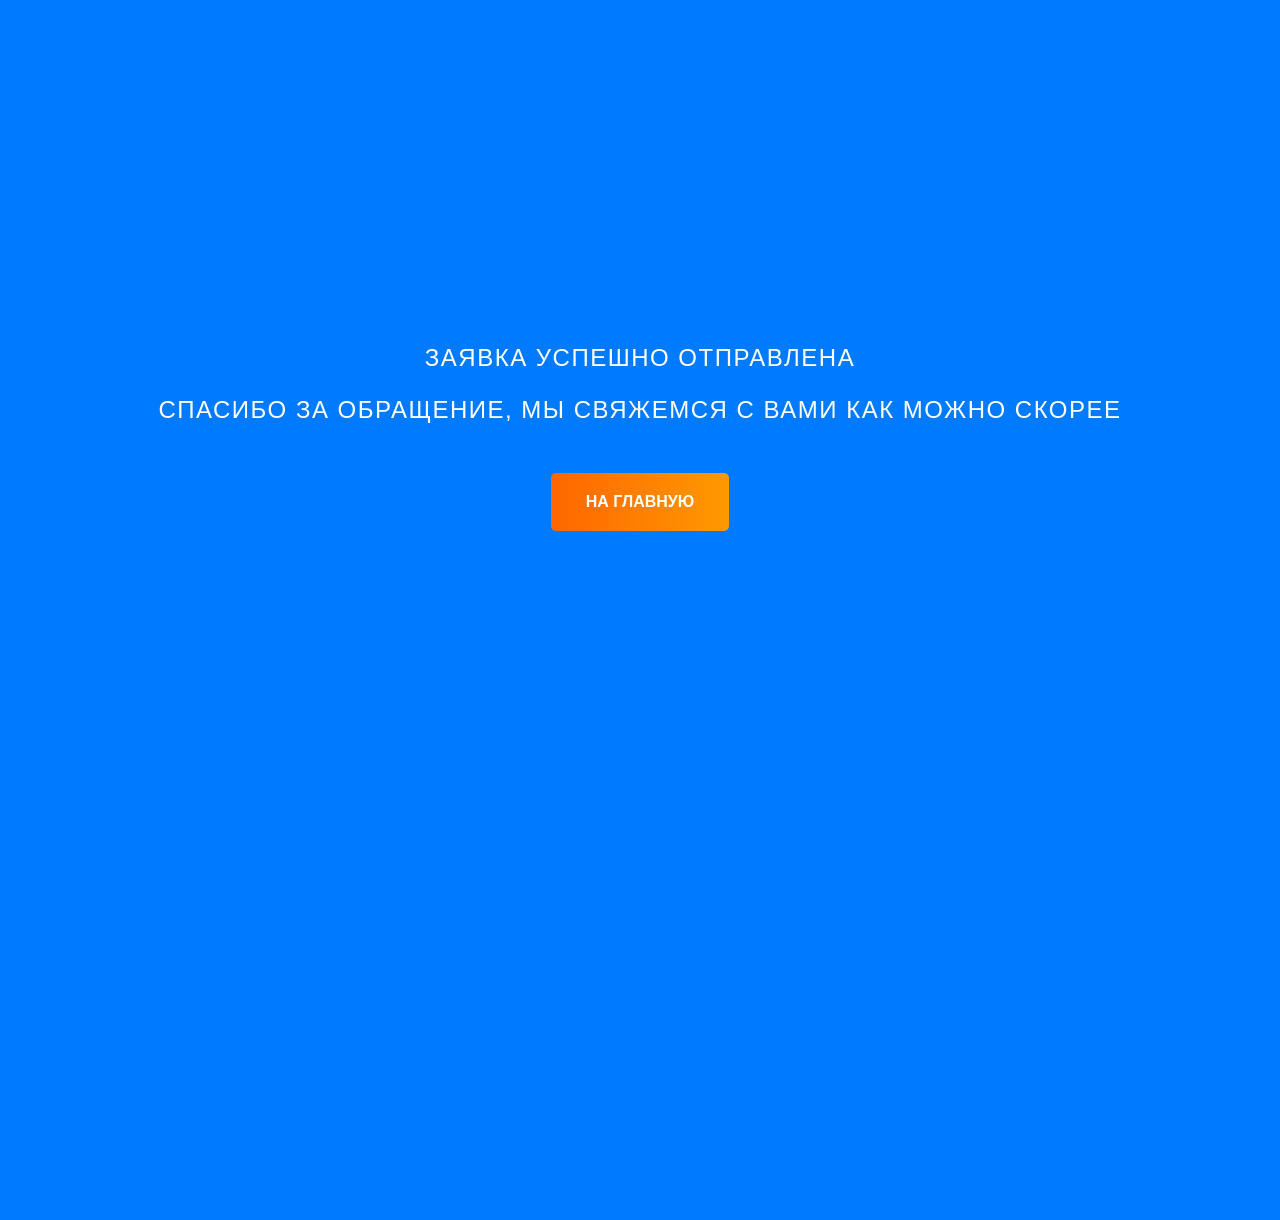
<file: done.html>
<!DOCTYPE html>
<html lang="ru">
<head>
	<meta charset="utf-8">
	<meta http-equiv="Content-Type" content="text/html; charset=utf-8">
	<meta name="viewport" content="width=device-width, initial-scale=1.0">
	<title>Заявка отправлена</title>
	<link rel="shortcut icon" href="images/favico.ico" type="image/x-icon">
</head>
<body style="margin:0;">
	<style>
		* {
			color: #fff;
			font-family: sans-serif;
			text-transform: uppercase;
			overflow: hidden;
		}
		body {
			background: #007bff;
		}
		.main {
			text-align: center;
			padding-top: 25%;
			height: 100vh;
		}
		.wrapper {
			margin: 0 10px;
		}
		.main p {
			font-size: 24px;
			font-weight: 500;
			letter-spacing: 1.5px;
		}
		.main a {
			display: inline-block;
			vertical-align: top;
			text-decoration: none;
			color: #fff;
			background: -webkit-linear-gradient(right, rgb(255, 153, 0), rgb(255, 102, 0));
			padding: 20px 35px;
			margin-top: 25px;
			border-radius: 5px;
			font-weight: 700;
			transition: 0.2s ease;
		}
	</style>
	<div class="main">
		<div class="wrapper">
			<p>Заявка успешно отправлена</p>
			<p>Cпасибо за обращение, мы свяжемся с вами как можно скорее</p>
			<a href="index.php" target="_self">На главную</a>
		</div>
	</div>
</body>
</html>
</file>
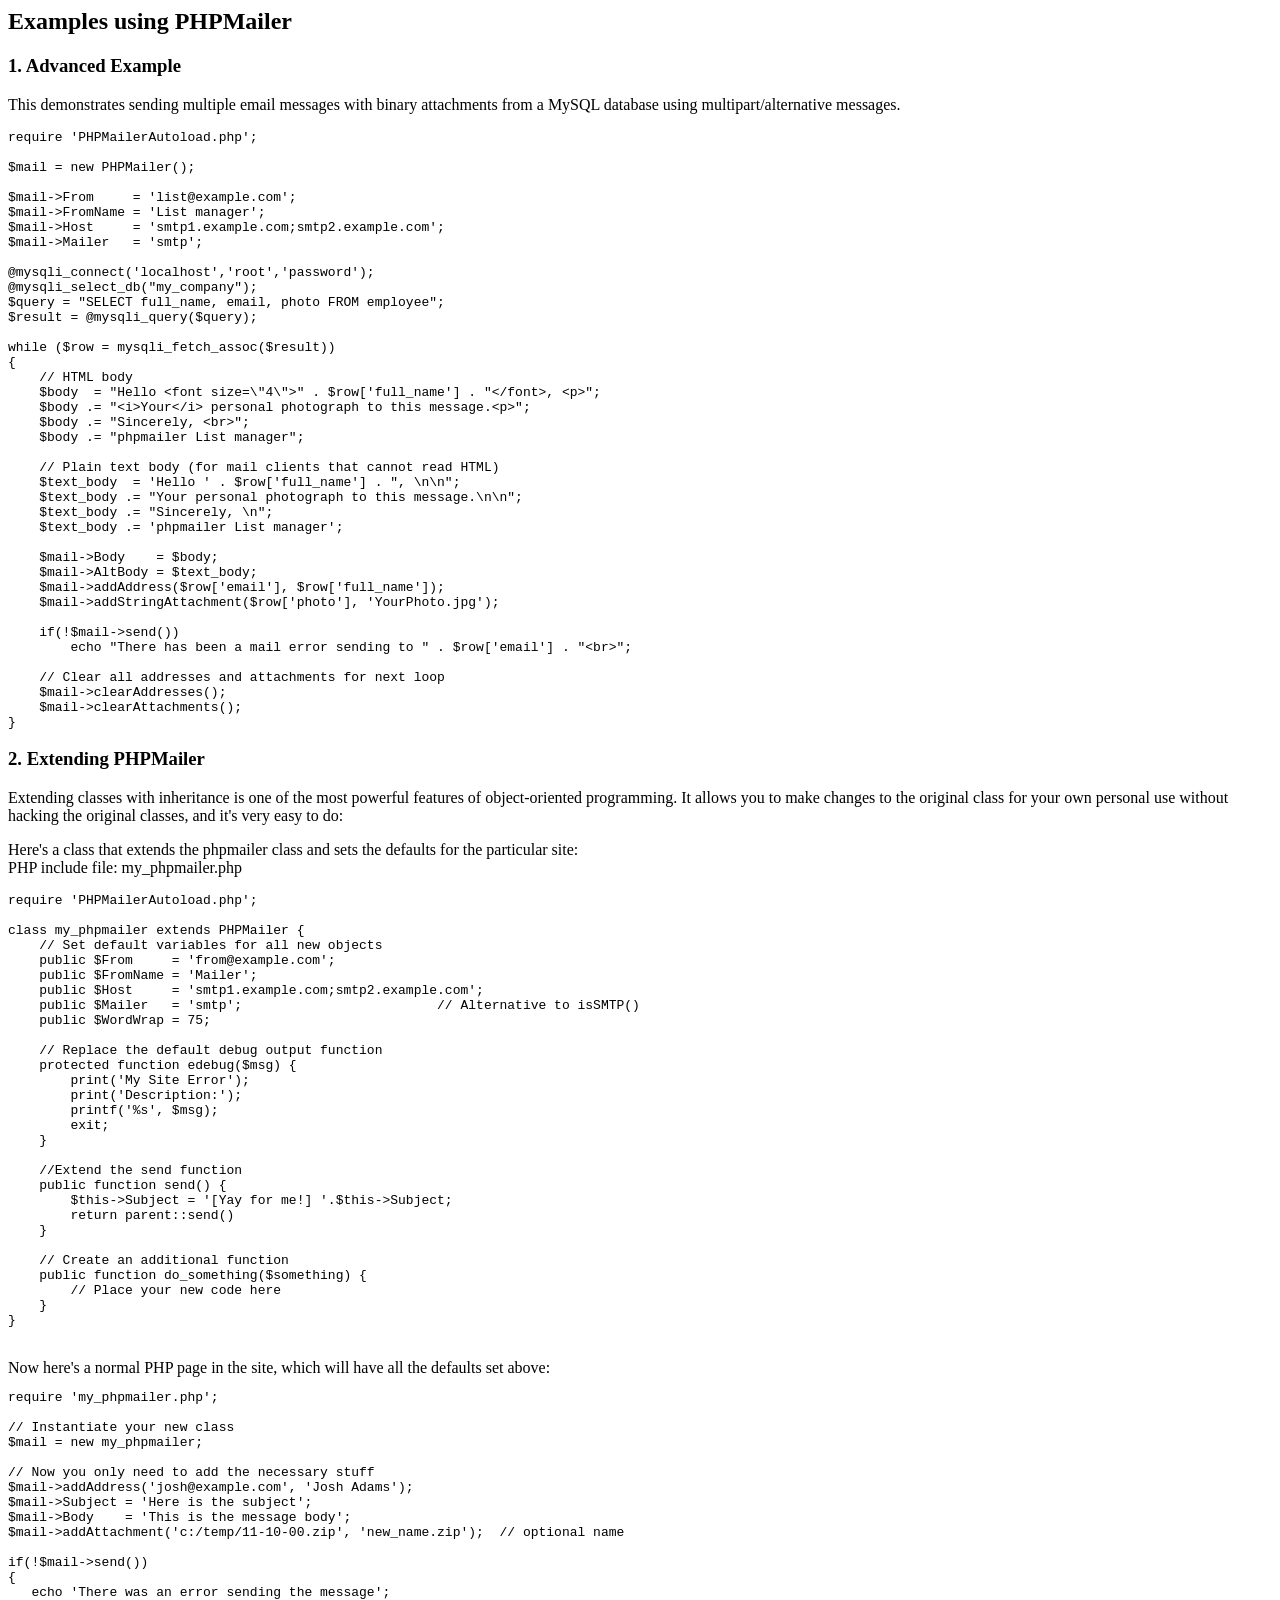
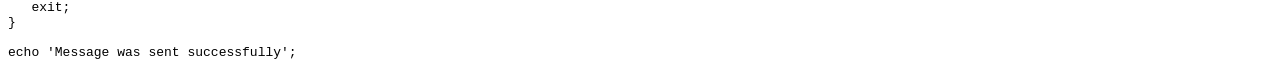
<file: phpmailer/docs/extending.html>
<html>
<head>
<title>Examples using phpmailer</title>
</head>

<body>

<h2>Examples using PHPMailer</h2>

<h3>1. Advanced Example</h3>
<p>

This demonstrates sending multiple email messages with binary attachments
from a MySQL database using multipart/alternative messages.<p>

<pre>
require 'PHPMailerAutoload.php';

$mail = new PHPMailer();

$mail->From     = 'list@example.com';
$mail->FromName = 'List manager';
$mail->Host     = 'smtp1.example.com;smtp2.example.com';
$mail->Mailer   = 'smtp';

@mysqli_connect('localhost','root','password');
@mysqli_select_db("my_company");
$query = "SELECT full_name, email, photo FROM employee";
$result = @mysqli_query($query);

while ($row = mysqli_fetch_assoc($result))
{
    // HTML body
    $body  = "Hello &lt;font size=\"4\"&gt;" . $row['full_name'] . "&lt;/font&gt;, &lt;p&gt;";
    $body .= "&lt;i&gt;Your&lt;/i&gt; personal photograph to this message.&lt;p&gt;";
    $body .= "Sincerely, &lt;br&gt;";
    $body .= "phpmailer List manager";

    // Plain text body (for mail clients that cannot read HTML)
    $text_body  = 'Hello ' . $row['full_name'] . ", \n\n";
    $text_body .= "Your personal photograph to this message.\n\n";
    $text_body .= "Sincerely, \n";
    $text_body .= 'phpmailer List manager';

    $mail->Body    = $body;
    $mail->AltBody = $text_body;
    $mail->addAddress($row['email'], $row['full_name']);
    $mail->addStringAttachment($row['photo'], 'YourPhoto.jpg');

    if(!$mail->send())
        echo "There has been a mail error sending to " . $row['email'] . "&lt;br&gt;";

    // Clear all addresses and attachments for next loop
    $mail->clearAddresses();
    $mail->clearAttachments();
}
</pre>
<p>

<h3>2. Extending PHPMailer</h3>
<p>

Extending classes with inheritance is one of the most
powerful features of object-oriented programming. It allows you to make changes to the
original class for your own personal use without hacking the original
classes, and it's very easy to do:

<p>
Here's a class that extends the phpmailer class and sets the defaults
for the particular site:<br>
PHP include file: my_phpmailer.php
<p>

<pre>
require 'PHPMailerAutoload.php';

class my_phpmailer extends PHPMailer {
    // Set default variables for all new objects
    public $From     = 'from@example.com';
    public $FromName = 'Mailer';
    public $Host     = 'smtp1.example.com;smtp2.example.com';
    public $Mailer   = 'smtp';                         // Alternative to isSMTP()
    public $WordWrap = 75;

    // Replace the default debug output function
    protected function edebug($msg) {
        print('My Site Error');
        print('Description:');
        printf('%s', $msg);
        exit;
    }

    //Extend the send function
    public function send() {
        $this->Subject = '[Yay for me!] '.$this->Subject;
        return parent::send()
    }

    // Create an additional function
    public function do_something($something) {
        // Place your new code here
    }
}
</pre>
<br>
Now here's a normal PHP page in the site, which will have all the defaults set above:<br>

<pre>
require 'my_phpmailer.php';

// Instantiate your new class
$mail = new my_phpmailer;

// Now you only need to add the necessary stuff
$mail->addAddress('josh@example.com', 'Josh Adams');
$mail->Subject = 'Here is the subject';
$mail->Body    = 'This is the message body';
$mail->addAttachment('c:/temp/11-10-00.zip', 'new_name.zip');  // optional name

if(!$mail->send())
{
   echo 'There was an error sending the message';
   exit;
}

echo 'Message was sent successfully';
</pre>
</body>
</html>
</file>
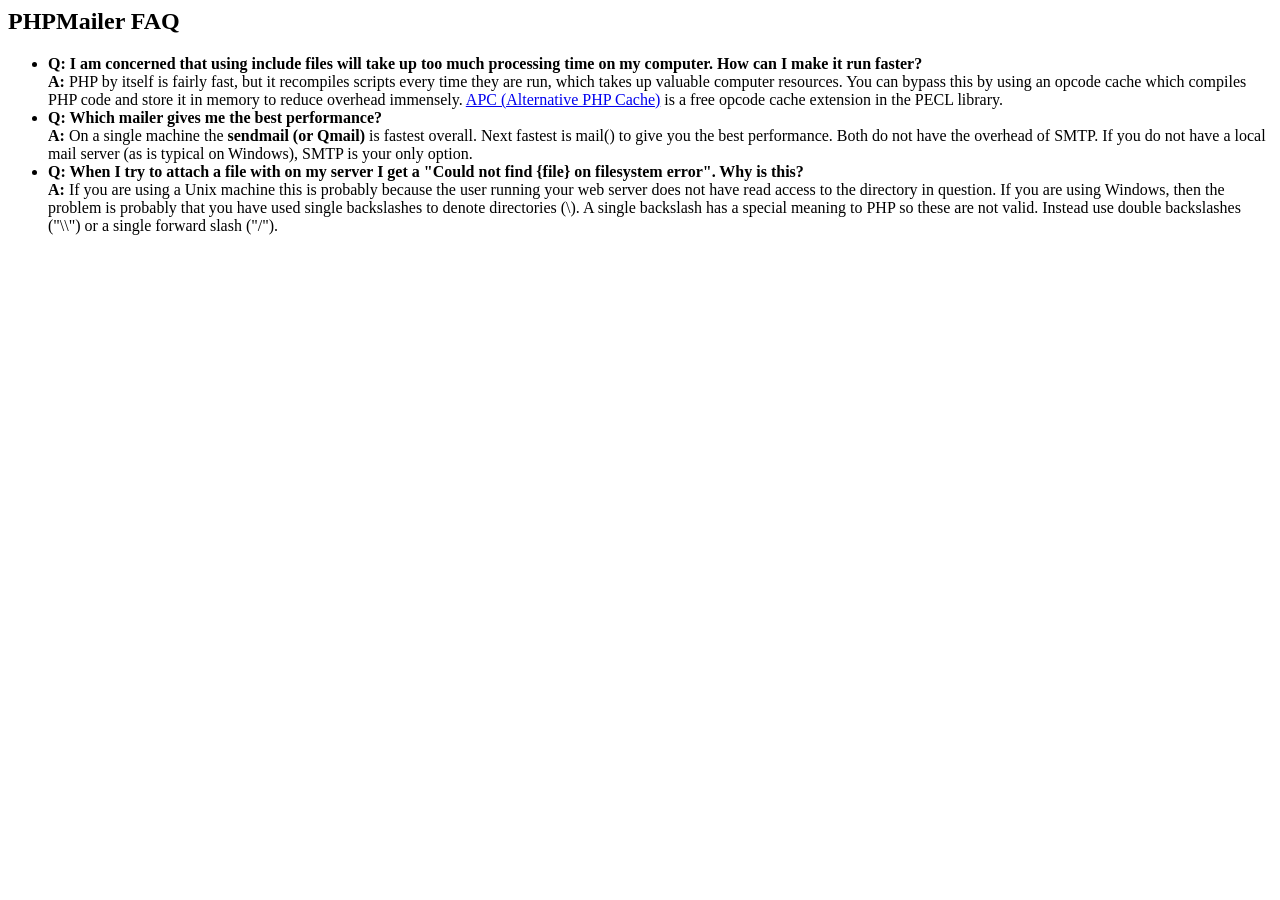
<file: phpmailer/docs/faq.html>
﻿<html>
<head>
<title>PHPMailer FAQ</title>
</head>
<body>
<h2>PHPMailer FAQ</h2>
<ul>
    <li><strong>Q: I am concerned that using include files will take up too much
    processing time on my computer. How can I make it run faster?</strong><br>
    <strong>A:</strong> PHP by itself is fairly fast, but it recompiles scripts every time they are run, which takes up valuable
    computer resources. You can bypass this by using an opcode cache which compiles
    PHP code and store it in memory to reduce overhead immensely. <a href="http://www.php.net/apc/">APC
    (Alternative PHP Cache)</a> is a free opcode cache extension in the PECL library.</li>
    <li><strong>Q: Which mailer gives me the best performance?</strong><br>
    <strong>A:</strong> On a single machine the <strong>sendmail (or Qmail)</strong> is fastest overall.
    Next fastest is mail() to give you the best performance. Both do not have the overhead of SMTP.
    If you do not have a local mail server (as is typical on Windows), SMTP is your only option.</li>
    <li><strong>Q: When I try to attach a file with on my server I get a
    "Could not find {file} on filesystem error". Why is this?</strong><br>
    <strong>A:</strong> If you are using a Unix machine this is probably because the user
    running your web server does not have read access to the directory in question. If you are using Windows,
    then the problem is probably that you have used single backslashes to denote directories (\).
    A single backslash has a special meaning to PHP so these are not
    valid. Instead use double backslashes ("\\") or a single forward
    slash ("/").</li>
</ul>
</body>
</html>
</file>
